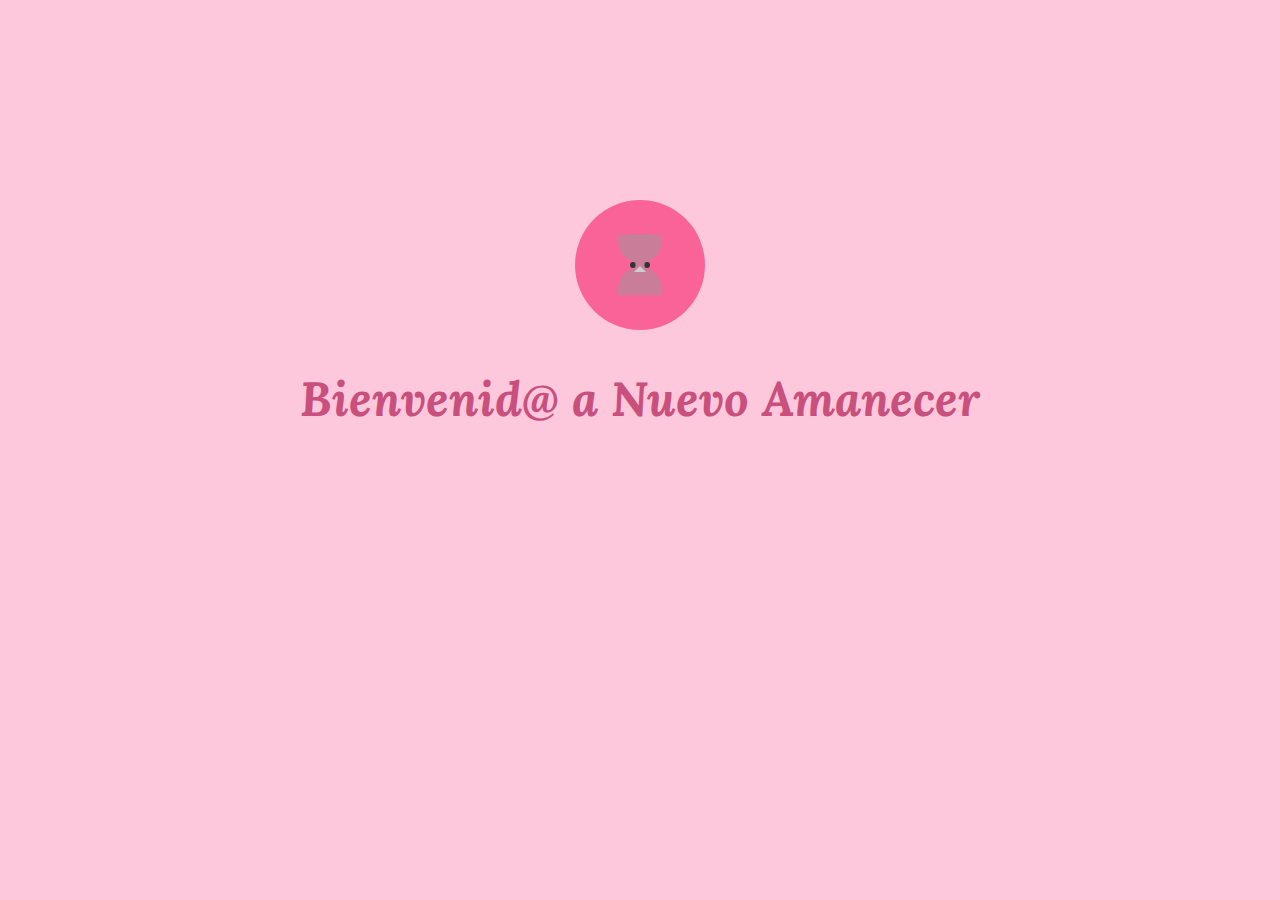
<file: index.html>
<!DOCTYPE html>
<html lang="es">
<head>
  <meta charset="UTF-8" />
  <meta name="viewport" content="width=device-width, initial-scale=1.0" />
  <title>Nuevo Amanecer - Inicio</title>
  
  <link rel="stylesheet" href="style.css">
</head>
<body >
  <style>
   
@import url('https://fonts.googleapis.com/css2?family=Ephesis&family=Yesteryear&display=swap');

body {
  background-color: #febfd6da;
  font-family: "Yesteryear", cursive;
  font-weight: 400;
  font-style: normal;
}


  .hourglassBackground {
  position: relative;
  background-color: #fa6398;
  height: 130px;
  width: 130px;
  border-radius: 50%;
  margin: 30px auto;
  margin-top: 200px;;
}

.hourglassContainer {
  position: absolute;
  top: 30px;
  left: 40px;
  width: 50px;
  height: 70px;
  -webkit-animation: hourglassRotate 2s ease-in 0s infinite;
  animation: hourglassRotate 2s ease-in 0s infinite;
  transform-style: preserve-3d;
  perspective: 1000px;
}

.hourglassContainer div,
.hourglassContainer div:before,
.hourglassContainer div:after {
  transform-style: preserve-3d;
}

@-webkit-keyframes hourglassRotate {
  0% {
    transform: rotateX(0deg);
  }

  50% {
    transform: rotateX(180deg);
  }

  100% {
    transform: rotateX(180deg);
  }
}

@keyframes hourglassRotate {
  0% {
    transform: rotateX(0deg);
  }

  50% {
    transform: rotateX(180deg);
  }

  100% {
    transform: rotateX(180deg);
  }
}

.hourglassCapTop {
  top: 0;
}

.hourglassCapTop:before {
  top: -25px;
}

.hourglassCapTop:after {
  top: -20px;
}

.hourglassCapBottom {
  bottom: 0;
}

.hourglassCapBottom:before {
  bottom: -25px;
}

.hourglassCapBottom:after {
  bottom: -20px;
}

.hourglassGlassTop {
  transform: rotateX(90deg);
  position: absolute;
  top: -16px;
  left: 3px;
  border-radius: 50%;
  width: 44px;
  height: 44px;
  background-color: #999999;
}

.hourglassGlass {
  perspective: 100px;
  position: absolute;
  top: 32px;
  left: 20px;
  width: 10px;
  height: 6px;
  background-color: #999999;
  opacity: 0.5;
}

.hourglassGlass:before,
.hourglassGlass:after {
  content: '';
  display: block;
  position: absolute;
  background-color: #999999;
  left: -17px;
  width: 44px;
  height: 28px;
}

.hourglassGlass:before {
  top: -27px;
  border-radius: 0 0 25px 25px;
}

.hourglassGlass:after {
  bottom: -27px;
  border-radius: 25px 25px 0 0;
}

.hourglassCurves:before,
.hourglassCurves:after {
  content: '';
  display: block;
  position: absolute;
  top: 32px;
  width: 6px;
  height: 6px;
  border-radius: 50%;
  background-color: #333;
  animation: hideCurves 2s ease-in 0s infinite;
}

.hourglassCurves:before {
  left: 15px;
}

.hourglassCurves:after {
  left: 29px;
}

@-webkit-keyframes hideCurves {
  0% {
    opacity: 1;
  }

  25% {
    opacity: 0;
  }

  30% {
    opacity: 0;
  }

  40% {
    opacity: 1;
  }

  100% {
    opacity: 1;
  }
}

@keyframes hideCurves {
  0% {
    opacity: 1;
  }

  25% {
    opacity: 0;
  }

  30% {
    opacity: 0;
  }

  40% {
    opacity: 1;
  }

  100% {
    opacity: 1;
  }
}

.hourglassSandStream:before {
  content: '';
  display: block;
  position: absolute;
  left: 24px;
  width: 3px;
  background-color: white;
  -webkit-animation: sandStream1 2s ease-in 0s infinite;
  animation: sandStream1 2s ease-in 0s infinite;
}

.hourglassSandStream:after {
  content: '';
  display: block;
  position: absolute;
  top: 36px;
  left: 19px;
  border-left: 6px solid transparent;
  border-right: 6px solid transparent;
  border-bottom: 6px solid #fff;
  animation: sandStream2 2s ease-in 0s infinite;
}

@-webkit-keyframes sandStream1 {
  0% {
    height: 0;
    top: 35px;
  }

  50% {
    height: 0;
    top: 45px;
  }

  60% {
    height: 35px;
    top: 8px;
  }

  85% {
    height: 35px;
    top: 8px;
  }

  100% {
    height: 0;
    top: 8px;
  }
}

@keyframes sandStream1 {
  0% {
    height: 0;
    top: 35px;
  }

  50% {
    height: 0;
    top: 45px;
  }

  60% {
    height: 35px;
    top: 8px;
  }

  85% {
    height: 35px;
    top: 8px;
  }

  100% {
    height: 0;
    top: 8px;
  }
}

@-webkit-keyframes sandStream2 {
  0% {
    opacity: 0;
  }

  50% {
    opacity: 0;
  }

  51% {
    opacity: 1;
  }

  90% {
    opacity: 1;
  }

  91% {
    opacity: 0;
  }

  100% {
    opacity: 0;
  }
}

@keyframes sandStream2 {
  0% {
    opacity: 0;
  }

  50% {
    opacity: 0;
  }

  51% {
    opacity: 1;
  }

  90% {
    opacity: 1;
  }

  91% {
    opacity: 0;
  }

  100% {
    opacity: 0;
  }
}

.hourglassSand:before,
.hourglassSand:after {
  content: '';
  display: block;
  position: absolute;
  left: 6px;
  background-color: rgb(244, 45, 181);
  perspective: 500px;
}

.hourglassSand:before {
  top: 8px;
  width: 39px;
  border-radius: 3px 3px 30px 30px;
  animation: sandFillup 2s ease-in 0s infinite;
}

.hourglassSand:after {
  border-radius: 30px 30px 3px 3px;
  animation: sandDeplete 2s ease-in 0s infinite;
}

@-webkit-keyframes sandFillup {
  0% {
    opacity: 0;
    height: 0;
  }

  60% {
    opacity: 1;
    height: 0;
  }

  100% {
    opacity: 1;
    height: 17px;
  }
}

@keyframes sandFillup {
  0% {
    opacity: 0;
    height: 0;
  }

  60% {
    opacity: 1;
    height: 0;
  }

  100% {
    opacity: 1;
    height: 17px;
  }
}

@-webkit-keyframes sandDeplete {
  0% {
    opacity: 0;
    top: 45px;
    height: 17px;
    width: 38px;
    left: 6px;
  }

  1% {
    opacity: 1;
    top: 45px;
    height: 17px;
    width: 38px;
    left: 6px;
  }

  24% {
    opacity: 1;
    top: 45px;
    height: 17px;
    width: 38px;
    left: 6px;
  }

  25% {
    opacity: 1;
    top: 41px;
    height: 17px;
    width: 38px;
    left: 6px;
  }

  50% {
    opacity: 1;
    top: 41px;
    height: 17px;
    width: 38px;
    left: 6px;
  }

  90% {
    opacity: 1;
    top: 41px;
    height: 0;
    width: 10px;
    left: 20px;
  }
}

@keyframes sandDeplete {
  0% {
    opacity: 0;
    top: 45px;
    height: 17px;
    width: 38px;
    left: 6px;
  }

  1% {
    opacity: 1;
    top: 45px;
    height: 17px;
    width: 38px;
    left: 6px;
  }

  24% {
    opacity: 1;
    top: 45px;
    height: 17px;
    width: 38px;
    left: 6px;
  }

  25% {
    opacity: 1;
    top: 41px;
    height: 17px;
    width: 38px;
    left: 6px;
  }

  50% {
    opacity: 1;
    top: 41px;
    height: 17px;
    width: 38px;
    left: 6px;
  }

  90% {
    opacity: 1;
    top: 41px;
    height: 0;
    width: 10px;
    left: 20px;
  }
}
h2{
  justify-content: center;
  text-align: center;
   font-size: 3rem;
  color: #c94f7c;
  font-weight: bold;
  margin-bottom: 1rem;
  line-height: 1.2;
  animation: fadeInUp 0.6s ease forwards;
}

  </style>
  <div class="hourglassBackground">
      <div class="hourglassContainer">
        <div class="hourglassCurves"></div>
        <div class="hourglassCapTop"></div>
        <div class="hourglassGlassTop"></div>
        <div class="hourglassSand"></div>
        <div class="hourglassSandStream"></div>
        <div class="hourglassCapBottom"></div>
        <div class="hourglassGlass"></div>
      </div>
    </div>
  
    <h2 >Bienvenid@ a Nuevo  Amanecer</h2>

  <script>
    // Espera 2.5 segundos y redirige a portada.html
    setTimeout(() => {
      window.location.href = "portada.html";
    }, 5000);
  </script>

</body>
</html>
</file>
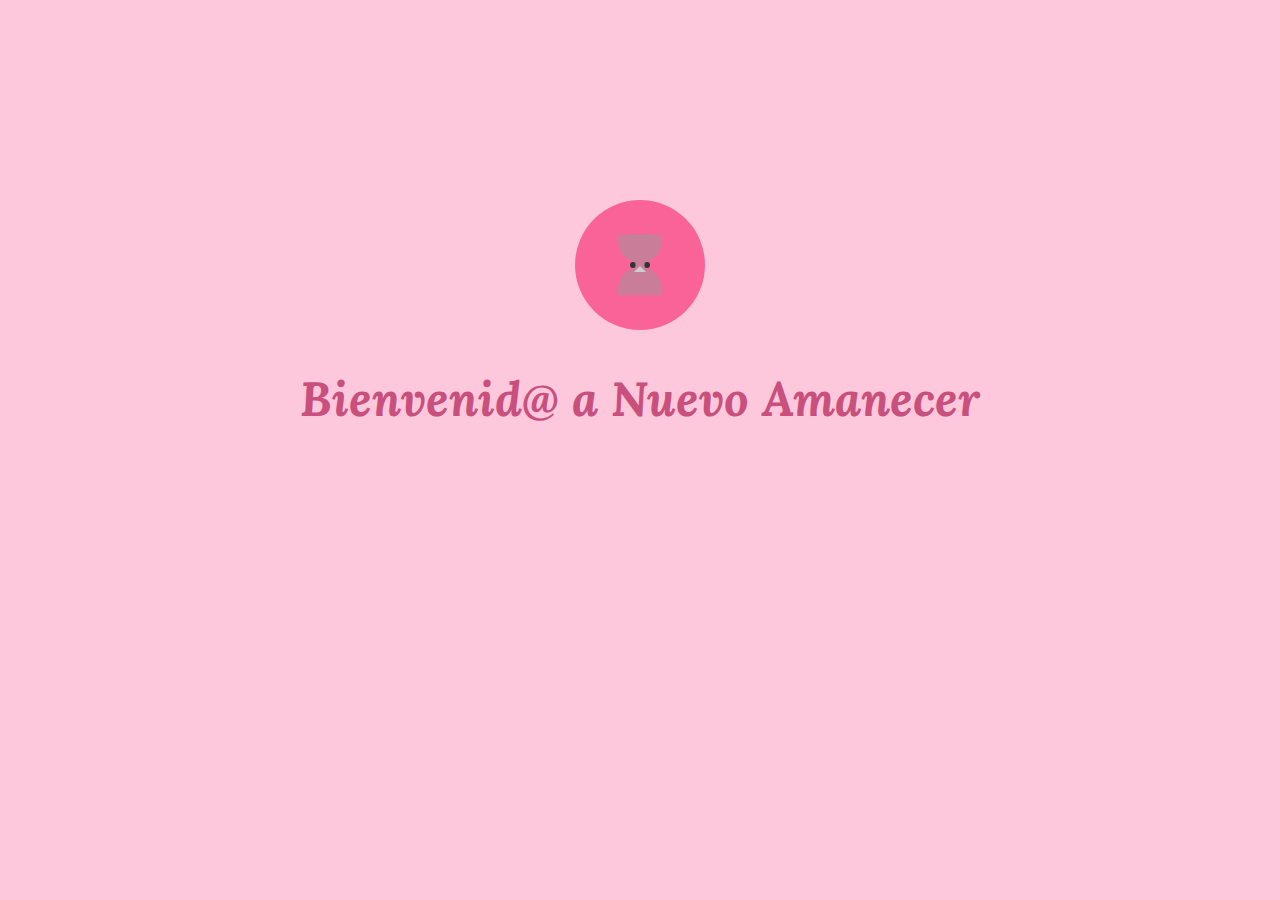
<file: public/index.html>
<!DOCTYPE html>
<html lang="es">
<head>
  <meta charset="UTF-8" />
  <meta name="viewport" content="width=device-width, initial-scale=1.0" />
  <link rel="icon" href="favicon.ico" type="image/x-icon">
  <title>Nuevo Amanecer - Inicio </title>
  <!--  Keywords-->
     <meta name="description" content="Sublimación personalizada, regalos únicos y diseños creativos. Servicio profesional en Chile con productos exclusivos.">
  <meta name="keywords" content="sublimación, regalos personalizados, diseño creativo, productos únicos, Chile">
  <meta name="author" content="Karen Bustamante">
  <meta name="viewport" content="width=device-width, initial-scale=1.0">
  <!--keywords-->
  <link rel="stylesheet" href="style.css">
</head>
<body >
  <style>
@import url('https://fonts.googleapis.com/css2?family=Ephesis&family=Yesteryear&display=swap');
body {
  background-color: #febfd6da;
  font-family: "Yesteryear", cursive;
  font-weight: 400;
  font-style: normal;
}


  .hourglassBackground {
  position: relative;
  background-color: #fa6398;
  height: 130px;
  width: 130px;
  border-radius: 50%;
  margin: 30px auto;
  margin-top: 200px;;
}

.hourglassContainer {
  position: absolute;
  top: 30px;
  left: 40px;
  width: 50px;
  height: 70px;
  -webkit-animation: hourglassRotate 2s ease-in 0s infinite;
  animation: hourglassRotate 2s ease-in 0s infinite;
  transform-style: preserve-3d;
  perspective: 1000px;
}

.hourglassContainer div,
.hourglassContainer div:before,
.hourglassContainer div:after {
  transform-style: preserve-3d;
}

@-webkit-keyframes hourglassRotate {
  0% {
    transform: rotateX(0deg);
  }

  50% {
    transform: rotateX(180deg);
  }

  100% {
    transform: rotateX(180deg);
  }
}

@keyframes hourglassRotate {
  0% {
    transform: rotateX(0deg);
  }

  50% {
    transform: rotateX(180deg);
  }

  100% {
    transform: rotateX(180deg);
  }
}

.hourglassCapTop {
  top: 0;
}

.hourglassCapTop:before {
  top: -25px;
}

.hourglassCapTop:after {
  top: -20px;
}

.hourglassCapBottom {
  bottom: 0;
}

.hourglassCapBottom:before {
  bottom: -25px;
}

.hourglassCapBottom:after {
  bottom: -20px;
}

.hourglassGlassTop {
  transform: rotateX(90deg);
  position: absolute;
  top: -16px;
  left: 3px;
  border-radius: 50%;
  width: 44px;
  height: 44px;
  background-color: #999999;
}

.hourglassGlass {
  perspective: 100px;
  position: absolute;
  top: 32px;
  left: 20px;
  width: 10px;
  height: 6px;
  background-color: #999999;
  opacity: 0.5;
}

.hourglassGlass:before,
.hourglassGlass:after {
  content: '';
  display: block;
  position: absolute;
  background-color: #999999;
  left: -17px;
  width: 44px;
  height: 28px;
}

.hourglassGlass:before {
  top: -27px;
  border-radius: 0 0 25px 25px;
}

.hourglassGlass:after {
  bottom: -27px;
  border-radius: 25px 25px 0 0;
}

.hourglassCurves:before,
.hourglassCurves:after {
  content: '';
  display: block;
  position: absolute;
  top: 32px;
  width: 6px;
  height: 6px;
  border-radius: 50%;
  background-color: #333;
  animation: hideCurves 2s ease-in 0s infinite;
}

.hourglassCurves:before {
  left: 15px;
}

.hourglassCurves:after {
  left: 29px;
}

@-webkit-keyframes hideCurves {
  0% {
    opacity: 1;
  }

  25% {
    opacity: 0;
  }

  30% {
    opacity: 0;
  }

  40% {
    opacity: 1;
  }

  100% {
    opacity: 1;
  }
}

@keyframes hideCurves {
  0% {
    opacity: 1;
  }

  25% {
    opacity: 0;
  }

  30% {
    opacity: 0;
  }

  40% {
    opacity: 1;
  }

  100% {
    opacity: 1;
  }
}

.hourglassSandStream:before {
  content: '';
  display: block;
  position: absolute;
  left: 24px;
  width: 3px;
  background-color: white;
  -webkit-animation: sandStream1 2s ease-in 0s infinite;
  animation: sandStream1 2s ease-in 0s infinite;
}

.hourglassSandStream:after {
  content: '';
  display: block;
  position: absolute;
  top: 36px;
  left: 19px;
  border-left: 6px solid transparent;
  border-right: 6px solid transparent;
  border-bottom: 6px solid #fff;
  animation: sandStream2 2s ease-in 0s infinite;
}

@-webkit-keyframes sandStream1 {
  0% {
    height: 0;
    top: 35px;
  }

  50% {
    height: 0;
    top: 45px;
  }

  60% {
    height: 35px;
    top: 8px;
  }

  85% {
    height: 35px;
    top: 8px;
  }

  100% {
    height: 0;
    top: 8px;
  }
}

@keyframes sandStream1 {
  0% {
    height: 0;
    top: 35px;
  }

  50% {
    height: 0;
    top: 45px;
  }

  60% {
    height: 35px;
    top: 8px;
  }

  85% {
    height: 35px;
    top: 8px;
  }

  100% {
    height: 0;
    top: 8px;
  }
}

@-webkit-keyframes sandStream2 {
  0% {
    opacity: 0;
  }

  50% {
    opacity: 0;
  }

  51% {
    opacity: 1;
  }

  90% {
    opacity: 1;
  }

  91% {
    opacity: 0;
  }

  100% {
    opacity: 0;
  }
}

@keyframes sandStream2 {
  0% {
    opacity: 0;
  }

  50% {
    opacity: 0;
  }

  51% {
    opacity: 1;
  }

  90% {
    opacity: 1;
  }

  91% {
    opacity: 0;
  }

  100% {
    opacity: 0;
  }
}

.hourglassSand:before,
.hourglassSand:after {
  content: '';
  display: block;
  position: absolute;
  left: 6px;
  background-color: rgb(244, 45, 181);
  perspective: 500px;
}

.hourglassSand:before {
  top: 8px;
  width: 39px;
  border-radius: 3px 3px 30px 30px;
  animation: sandFillup 2s ease-in 0s infinite;
}

.hourglassSand:after {
  border-radius: 30px 30px 3px 3px;
  animation: sandDeplete 2s ease-in 0s infinite;
}

@-webkit-keyframes sandFillup {
  0% {
    opacity: 0;
    height: 0;
  }

  60% {
    opacity: 1;
    height: 0;
  }

  100% {
    opacity: 1;
    height: 17px;
  }
}

@keyframes sandFillup {
  0% {
    opacity: 0;
    height: 0;
  }

  60% {
    opacity: 1;
    height: 0;
  }

  100% {
    opacity: 1;
    height: 17px;
  }
}

@-webkit-keyframes sandDeplete {
  0% {
    opacity: 0;
    top: 45px;
    height: 17px;
    width: 38px;
    left: 6px;
  }

  1% {
    opacity: 1;
    top: 45px;
    height: 17px;
    width: 38px;
    left: 6px;
  }

  24% {
    opacity: 1;
    top: 45px;
    height: 17px;
    width: 38px;
    left: 6px;
  }

  25% {
    opacity: 1;
    top: 41px;
    height: 17px;
    width: 38px;
    left: 6px;
  }

  50% {
    opacity: 1;
    top: 41px;
    height: 17px;
    width: 38px;
    left: 6px;
  }

  90% {
    opacity: 1;
    top: 41px;
    height: 0;
    width: 10px;
    left: 20px;
  }
}

@keyframes sandDeplete {
  0% {
    opacity: 0;
    top: 45px;
    height: 17px;
    width: 38px;
    left: 6px;
  }

  1% {
    opacity: 1;
    top: 45px;
    height: 17px;
    width: 38px;
    left: 6px;
  }

  24% {
    opacity: 1;
    top: 45px;
    height: 17px;
    width: 38px;
    left: 6px;
  }

  25% {
    opacity: 1;
    top: 41px;
    height: 17px;
    width: 38px;
    left: 6px;
  }

  50% {
    opacity: 1;
    top: 41px;
    height: 17px;
    width: 38px;
    left: 6px;
  }

  90% {
    opacity: 1;
    top: 41px;
    height: 0;
    width: 10px;
    left: 20px;
  }
}
h2{
  justify-content: center;
  text-align: center;
   font-size: 3rem;
  color: #c94f7c;
  font-weight: bold;
  margin-bottom: 1rem;
  line-height: 1.2;
  animation: fadeInUp 0.6s ease forwards;
}

  </style>
  <div class="hourglassBackground">
      <div class="hourglassContainer">
        <div class="hourglassCurves"></div>
        <div class="hourglassCapTop"></div>
        <div class="hourglassGlassTop"></div>
        <div class="hourglassSand"></div>
        <div class="hourglassSandStream"></div>
        <div class="hourglassCapBottom"></div>
        <div class="hourglassGlass"></div>
      </div>
    </div>
  
    <h2 >Bienvenid@ a Nuevo  Amanecer</h2>

  <script>
    // Espera 2.5 segundos y redirige a portada.html
    setTimeout(() => {
      window.location.href = "portada.html";
    }, 5000);
  </script>

</body>
</html>
</file>
<file: style.css>
@import url('https://fonts.googleapis.com/css2?family=Lora:ital,wght@1,400..700&display=swap');
*{
  font-family: "Lora", serif;
  font-optical-sizing: auto;
  font-weight: <weight>;
  font-style: italic;
}
/*=====BOTON SORPRESA=====*/
 a {
  text-decoration: none !important;
}

.boton-sorpresa {
  position: fixed;
  bottom: 80px;
  right: 30px;
  background-color: #f7c6d5;
  color: #721c24;
  padding: 12px 18px;
  border-radius: 30px;
  font-family: 'Poppins', sans-serif;
  font-size: 16px;
  box-shadow: 0 5px 15px rgba(0,0,0,0.1);
  cursor: pointer;
  display: none;
  z-index: 999;
  animation: rebote 1s ease-in-out infinite;
  transition: opacity 0.5s ease;
}

/* Cola del botón */
.cola-boton {
  position: fixed;
  bottom: 20px;
  right: 20px;
  background-color: #f7c6d5;
  color: #721c24;
  padding: 10px 12px;
  border-radius: 50%;
  font-size: 30px;
  box-shadow: 0 3px 10px rgba(0,0,0,0.15);
  cursor: pointer;
  z-index: 998;
}

/* Rebote */
@keyframes rebote {
  0%, 100% {
    transform: translateY(0);
  }
  50% {
    transform: translateY(-6px);
  }
}

/*=====NAVBAR=====*/
.navbar-nav .nav-link {
  background:;
  position: relative;
  display: inline-block;
   color: #d8618b;
  padding-bottom: 6px;
  font-size: 1rem;
  font-weight: 400;
  transition: color 0.3s ease-in-out;
}

.navbar-nav .nav-link::after {
  content: '';
  position: absolute;
  width: 0%;
  height: 3px;
  left: 50%;
  bottom: 0;
  background: linear-gradient(to right, #ff8ac6, #ff69b4, #ff8ac6);
  border-radius: 5px;
  transform: translateX(-50%);
  transition: width 0.4s ease-in-out;
  opacity: 0.8;
}

.navbar-nav .nav-link :hover {
  color: #c2185b; 
}

.navbar-nav .nav-link:hover::after {
  width: 100%;
}

/* HERO*/
.hero-section {
  background-image: linear-gradient(148deg, rgba(226, 248, 250, 0.3) 26%, rgba(255, 182, 211, 0.42) 47%, rgba(246, 190, 237, 0.4) 65%);
  position: relative;
  padding: 5rem 1.2rem;
  text-align: center;
  min-height: 80vh;
}

.hero-title {
  font-size: 6rem;
  text-shadow: 2px 2px 4px rgba(0, 0, 0, 0.57);
  color: #d8618b;
  font-weight: bold;
  justify-content: center;
  display: flex;
  align-items: center;
  margin-bottom: 2rem;
  line-height: 1.1;
  animation: fadeInUp 0.6s ease forwards;
}
.hero-subtitle {
  font-size: 1rem;
  font-weight: 300;
  color: #a55b7a;
  max-width: 600px;
  margin: 0 auto 1.5rem;
  animation: fadeInUp 0.7s ease forwards;
}
.boton-galeria {
  display: flex;
  justify-content: center;
  margin-top: 5rem;
}

/*boton de galeria*/ 
.type--A {
  --line_color: #fa9afdff;
  --back_color: #fa5fb2ff;
}

.button {
  position: relative;
  z-index: 0;
  width: 200px;
  height: 56px;
  text-decoration: none;
  font-size: 14px;
  font-weight: bold;
  color: var(--line_color);
  letter-spacing: 2px;
  transition: all 0.3s ease;
}
.button:not(:last-child) {
  margin-bottom: 64px;
}
.button__text {
  display: flex;
  justify-content: center;
  align-items: center;
  width: 100%;
  height: 100%;
}
.button::before,
.button::after,
.button__text::before,
.button__text::after {
  content: "";
  position: absolute;
  height: 3px;
  border-radius: 2px;
  background: var(--line_color);
  transition: all 0.5s ease;
}
.button::before {
  top: 0;
  left: 54px;
  width: calc(100% - 56px * 2 - 16px);
}
.button::after {
  top: 0;
  right: 54px;
  width: 8px;
}
.button__text::before {
  bottom: 0;
  right: 54px;
  width: calc(100% - 56px * 2 - 16px);
}
.button__text::after {
  bottom: 0;
  left: 54px;
  width: 8px;
}
.button__line {
  position: absolute;
  top: 0;
  width: 56px;
  height: 100%;
  overflow: hidden;
}
.button__line::before {
  content: "";
  position: absolute;
  top: 0;
  width: 150%;
  height: 100%;
  box-sizing: border-box;
  border-radius: 300px;
  border: solid 3px var(--line_color);
}
.button__line:nth-child(1),
.button__line:nth-child(1)::before {
  left: 0;
}
.button__line:nth-child(2),
.button__line:nth-child(2)::before {
  right: 0;
}
.button:hover {
  letter-spacing: 6px;
}
.button:hover::before,
.button:hover .button__text::before {
  width: 8px;
}
.button:hover::after,
.button:hover .button__text::after {
  width: calc(100% - 56px * 2 - 16px);
}
.button__drow1,
.button__drow2 {
  position: absolute;
  z-index: -1;
  border-radius: 16px;
  transform-origin: 16px 16px;
}
.button__drow1 {
  top: -16px;
  left: 40px;
  width: 32px;
  height: 0;
  transform: rotate(30deg);
}
.button__drow2 {
  top: 44px;
  left: 77px;
  width: 32px;
  height: 0;
  transform: rotate(-127deg);
}
.button__drow1::before,
.button__drow1::after,
.button__drow2::before,
.button__drow2::after {
  content: "";
  position: absolute;
}
.button__drow1::before {
  bottom: 0;
  left: 0;
  width: 0;
  height: 32px;
  border-radius: 16px;
  transform-origin: 16px 16px;
  transform: rotate(-60deg);
}
.button__drow1::after {
  top: -10px;
  left: 45px;
  width: 0;
  height: 32px;
  border-radius: 16px;
  transform-origin: 16px 16px;
  transform: rotate(69deg);
}
.button__drow2::before {
  bottom: 0;
  left: 0;
  width: 0;
  height: 32px;
  border-radius: 16px;
  transform-origin: 16px 16px;
  transform: rotate(-146deg);
}
.button__drow2::after {
  bottom: 26px;
  left: -40px;
  width: 0;
  height: 32px;
  border-radius: 16px;
  transform-origin: 16px 16px;
  transform: rotate(-262deg);
}
.button__drow1,
.button__drow1::before,
.button__drow1::after,
.button__drow2,
.button__drow2::before,
.button__drow2::after {
  background: var(--back_color);
}
.button:hover .button__drow1 {
  animation: drow1 ease-in 0.06s;
  animation-fill-mode: forwards;
}
.button:hover .button__drow1::before {
  animation: drow2 linear 0.08s 0.06s;
  animation-fill-mode: forwards;
}
.button:hover .button__drow1::after {
  animation: drow3 linear 0.03s 0.14s;
  animation-fill-mode: forwards;
}
.button:hover .button__drow2 {
  animation: drow4 linear 0.06s 0.2s;
  animation-fill-mode: forwards;
}
.button:hover .button__drow2::before {
  animation: drow3 linear 0.03s 0.26s;
  animation-fill-mode: forwards;
}
.button:hover .button__drow2::after {
  animation: drow5 linear 0.06s 0.32s;
  animation-fill-mode: forwards;
}
@keyframes drow1 {
  0% {
    height: 0;
  }
  100% {
    height: 100px;
  }
}
@keyframes drow2 {
  0% {
    width: 0;
    opacity: 0;
  }
  10% {
    opacity: 0;
  }
  11% {
    opacity: 1;
  }
  100% {
    width: 120px;
  }
}
@keyframes drow3 {
  0% {
    width: 0;
  }
  100% {
    width: 80px;
  }
}
@keyframes drow4 {
  0% {
    height: 0;
  }
  100% {
    height: 120px;
  }
}
@keyframes drow5 {
  0% {
    width: 0;
  }
  100% {
    width: 124px;
  }
}

/*=====CATEGORIAS=====*/
.categorias{
  display: flex;
  flex-wrap: wrap;
  justify-content: center;
  gap: 2rem;
  padding: 2rem;
  cursor: pointer;

}
.categorias-title {
  color: #d8618b;
  font-size: 3rem;
  justify-content: center;
  display: flex;
  text-align: center;
}
/* tarjeta circular */
.categoria-card {;
  background: #ffe3f246;
  border-radius: 50%;
  width: 150px;
  height: 150px;
  box-shadow: 0 8px 15px rgba(255, 102, 178, 0.3);
  display: flex;
  flex-direction: column;
  align-items: center;
  justify-content: center;
  padding: 1rem;
  text-align: center;
  transition: transform 0.3s ease, box-shadow 0.3s ease;
  position: relative;
}

.categoria-card:hover {
  transform: translateY(-10px);
  box-shadow: 0 20px 35px rgba(255, 51, 133, 0.6);
}
.icono {
  font-size: 2rem;
  color: #ff66b2;
  margin-bottom: 0.0rem;
  transition: color 0.3s ease;
}

/*Hover de la tarjeta */
.categoria-card:hover .icono {
  color: #ff3385;
}
/*=====DESCRIPCION==== */
.descripcion {
  text-decoration: none;
  color: #a33b67;
  font-size: 0.61rem;
  margin-bottom: 1.2rem;
  padding: 0 0.5rem;
}


/* Responsividad para pantallas moviles */
@media (max-width: 600px) {
  .categoria-card {
    width: 180px;
    height: 180px;
  }
  
  .icono {
    font-size: 2rem;
  }
}

/*separadores*/
.separator {
  border-top: 3px dashed #ff69b4;
  margin: 4rem 0;
}

@keyframes fadeInUp {
  from {
    opacity: 0;
    transform: translateY(30px);
  }
  to {
    opacity: 1;
    transform: translateY(0);
  }
}

/* ====== SECCIÓN FAVORITOS ====== */
.favoritos-section {
  padding: 60px 0 40px 0;
}
.favoritos-container {
  max-width: 1100px;
  margin: 0 auto;
  padding: 0 24px;
}
.favoritos-title {
  text-align: center;
  color: #d8618b;
  text-shadow: 2px 3px 4px rgba(0, 0, 0, 0.59);
  font-size: 3rem;
  font-weight: bold;
  margin-bottom: 2.5rem;
  letter-spacing: 1px;
  margin-top: 1rem;
  animation: fadeInUp 0.6s ease forwards;
}
.favoritos-grid {
  display: grid;
  grid-template-columns: repeat(auto-fit, minmax(220px, 1fr));
  gap: 2rem;
}
.favorito-card {
  border-radius: 22px;
  box-shadow: 0 4px 24px #fd64a9a0;
  padding: 1.5rem 1rem 1.5rem 1rem;
  text-align: center;
  transition: transform 0.25s, box-shadow 0.25s;
}
.favorito-card:hover {
  transform: translateY(-8px) scale(1.03);
  box-shadow: 0 8px 32px #fd64a9a0;
}
.favorito-card img {
  width: 100%;
  height: 250px;
  object-fit: cover;
  border-radius: 16px 16px 0 0;
  margin-bottom: 1rem;
}
.favorito-card h3 {
  color: #d8618b;
  font-size: 1.3rem;
  margin: 0.5rem 0 0.2rem 0;
}
.favorito-card p {
  color: #7c3a53;
  font-size: 1rem;
  margin-bottom: 0;
}
@media (max-width: 600px) {
  .favorito-card img {
    height: 180px;
  }
}

/* ====== SECCIÓN TESTIMONIOS ====== */
.testimonios-section {
  padding: 60px 0 40px 0;
}
.testimonios-container {
  max-width: 1000px;
  margin: 0 auto;
  padding: 0 24px;
}
.testimonios-title {
  text-align: center;
  color: #d8618b;
  font-size: 3rem;
  text-shadow: 2px 3px 4px rgba(0, 0, 0, 0.61);
  font-weight: bold;
  margin-bottom: 2rem;
  letter-spacing: 1px;
}
.testimonios-grid {
  display: grid;
  grid-template-columns: repeat(auto-fit, minmax(260px, 1fr));
  gap: 2rem;
}
.testimonio-card {
  border-radius: 22px;
  box-shadow: 0 2px 12px #fbc2e1a0;
  padding: 2rem 1.2rem 1.5rem 1.2rem;
  text-align: center;
  position: relative;
  transition: box-shadow 0.25s, transform 0.25s;
}
.testimonio-card:hover {
  box-shadow: 0 8px 32px #fd64a9a0;
  transform: translateY(-4px) scale(1.02);
}
.testimonio-icon {
  font-size: 2.5rem;
  color: #fd64a9d5;
  margin-bottom: 0.5rem;
  line-height: 1;
}
.testimonio-card p {
  color: #7c3a53;
  font-size: 1rem;
  margin-bottom: 1rem;
}
.testimonio-card span {
  color: #d8618b;
  font-weight: 600;
  font-size: 2rem;
}

@media (max-width: 600px) {
  .testimonio-card {
    padding: 1.5rem 1rem 1rem 1rem;
  }
}


/*=====SOBRE NOSOTRAS=====*/
.sobre-nosotras-section {
  background-image: linear-gradient(148deg, rgba(255, 182, 211, 0.42) 47%, rgba(246, 190, 237, 0.4) 65%);
  padding: 60px 0 40px 0;
}
.sobre-nosotras-container {
  max-width: 700px;
  margin: 0 auto;
  padding: 0 24px;
  text-align: center;
}
.sobre-nosotras-title {
  color: #d8618b;
  font-size: 3rem;
  text-shadow: 2px 3px 4px rgba(0, 0, 0, 0.1);
  font-weight: bold;
  margin-bottom: 1.5rem;
  letter-spacing: 1px;
}
.sobre-nosotras-container p {
  color: #7c3a53;
  font-size: 1.1rem;
  font-weight: bold;
  margin-bottom: 2rem;
}
.sobre-nosotras-equipo {
  display: flex;
  flex-direction: column;
  align-items: center;
  gap: 1.2rem;
}
.sobre-nosotras-img {
  width: 120px;
  height: 120px;
  object-fit: cover;
  border-radius: 50%;
  box-shadow: 0 2px 12px #fbc2e1a0;
  margin-bottom: 0.5rem;
}
.sobre-nosotras-frase {
  display: flex;
  align-items: center;
  gap: 0.5rem;
  color: #d8618b;
  font-weight: 500;
  font-size: 1.9rem;
  justify-content: center;
}

@media (max-width: 600px) {
  .sobre-nosotras-img {
    width: 80px;
    height: 80px;
  }
}
/* ====== MÉTODOS DE TRABAJO ====== */
.como-funciona-section {
  padding: 60px 0 40px 0;
}
.como-funciona-container {
  max-width: 1100px;
  margin: 0 auto;
  padding: 0 24px;
  text-align: center;
}
.como-funciona-title {
  color: #d05d85fa;
  font-size: 3rem;
  text-shadow: 2px 3px 4px rgba(0, 0, 0, 0.54);
  font-weight: bold;
  margin-bottom: 1.5rem;
}
.como-funciona-container p {
  color: #7c3a53;
  font-size: 1.2rem;
  margin-bottom: 1rem;
}
.como-funciona-grid {
  display: grid;
  grid-template-columns: repeat(auto-fit, minmax(230px, 1fr));
  gap: 1rem;
  margin-top: 1rem;
}
.como-funciona-card {
  background: #ffe3f2af;
  border-radius: 22px;
  box-shadow: 0 2px 12px #f8e0eddb;
  padding: 2rem 1.2rem 1.5rem 1.2rem;
  text-align: center;
  transition: box-shadow 0.25s, transform 0.25s;
}
.como-funciona-card:hover {
  box-shadow: 0 8px 32px #fd64a9a0;
  transform: translateY(-4px) scale(1.02);
}
.como-funciona-card i {
  font-size: 3rem;
  color: #d8618b;
  margin-bottom: 2rem;
  display: block;
}
.como-funciona-card h3 {
  color: #e4559dff;
  font-size: 2rem;
  margin-bottom: 0.5rem;
  font-weight: bold;
}
.como-funciona-card p {
  color: #7c3a53;
  font-size: 1rem;
}
@media (max-width: 600px) {
  .como-funciona-card {
    padding: 1.5rem 1rem 1rem 1rem;
  }
}

/* ====== CONTACTO Y REDES ====== */
.contacto-section {
  background-image: linear-gradient(148deg, rgba(226, 248, 250, 0.3) 26%, rgba(255, 182, 211, 0.42) 47%, rgba(246, 190, 237, 0.4) 65%);
  padding: 60px 0 40px 0;
}
.contacto-container {
  max-width: 700px;
  margin: 0 auto;
  padding: 0 24px;
  text-align: center;
}
.contacto-title {
  color: #d8618b;
  text-shadow: 2px 3px 4px rgba(0, 0, 0, 0.1);
  font-size: 3rem;
  font-weight: bold;
  margin-bottom: 1.5rem;
  animation: bounce 3s ease-in-out infinite alternate;
}
@keyframes bounce {
  from { transform: translateY(0); }
  to { transform: translateY(-20px); }
}


/* ====BOTON DE WHATSAPP==== */ 
.whatsapp-center {
  display: flex;
  justify-content: center;
  align-items: center;
  margin: 1.5rem 0 2rem 0;
}

.whatsapp-btn {
  display: inline-flex;
  align-items: center;
  gap: 0.7rem;
  background: #25d366;
  color: #fff;
  font-size: 0.8rem;
  font-weight: 600;
  padding: 1rem 2.2rem;
  border-radius: 999px;
  box-shadow: 0 4px 24px #25d36655;
  text-decoration: none;
  transition: background 0.3s, transform 0.3s, box-shadow 0.3s;
  animation: pulseWsp 1.5s infinite;
}

.whatsapp-btn i {
  font-size: 1.7rem;
}

.whatsapp-btn:hover {
  background: #128c7e;
  transform: scale(1.07);
  box-shadow: 0 8px 32px #128c7e55;
}

@keyframes pulseWsp {
  0% { box-shadow: 0 0 0 0 #25d36655; }
  70% { box-shadow: 0 0 0 12px #25d36622; }
  100% { box-shadow: 0 0 0 0 #25d36655; }
}


.redes-sociales {
  margin-top: 2rem;
  display: flex;
  justify-content: center;
  gap: 2rem;
}
.redes-sociales a {
  color: #d8618b;
  font-size: 1.2rem;
  transition: color 0.3s, transform 0.3s;
  text-decoration: none;
  display: flex;
  align-items: center;
  gap: 0.5rem;
}
.redes-sociales a:hover {
  color: #fd64a9d5;
  transform: scale(1.12);
}
.contacto-container .info-extra {
  color: #7c3a53;
  margin-top: 1rem;
}

/* ====== RESPONSIVE ====== */
@media (max-width: 900px) {
  .favoritos-grid, .testimonios-grid, .como-funciona-grid {
    grid-template-columns: 1fr 1fr;
  }
}
@media (max-width: 900px) {
  .favoritos-title, .testimonios-title, .sobre-nosotras-title, .como-funciona-title, .contacto-title { font-size: 1.2rem; }
  .favorito-card img { height: 120px; }
  .testimonios-section, .favoritos-section, .sobre-nosotras-section, .como-funciona-section, .contacto-section { padding: 32px 0 24px 0; }
  .favoritos-grid, .testimonios-grid, .como-funciona-grid { grid-template-columns: 1fr; }
  .redes_sociales { gap: 1rem; }
}

/* =====FOOTER===== */
.footer-section {
  color: #d8618b;
  font-size: 0.8rem;
  border-radius: 0.5rem 0.5rem 0 0;
  box-shadow: 0 -2px 12px 0 #fbc2e1a0;
  margin-top: 0;
  padding: 32px 0 16px 0;
}
.footer-container {
  max-width: 500px;
  margin: 0 auto;
  padding: 0 24px;
  gap: 1.2rem;
  display: flex;
  flex-direction: column;
  align-items: center;
}
.footer-logo-img {
  width: 60px;
  height: 60px;
  object-fit: contain;
  border-radius: 50%;
  background: #fff;
  box-shadow: 0 2px 12px #fbc2e1a0;
  margin-bottom: 0.5rem;
}
.footer-info {
  text-align: center;
}
.info-extra {
  color: #7c3a53;
  font-size: 2rem;
  margin-top: 0.5rem;
}
.footer-redes {
  display: flex;
  gap: 1.5rem;
  margin-top: 0.5rem;
}

@media (max-width: 600px) {
  .footer-container { gap: 0.7rem; }
  .footer-logo-img { width: 44px; height: 44px; }
  .sobre-nosotras-img { width: 80px; height: 80px; }
}
/*=====TITULO PRODUCTOS=====*/

.page-title
{
  text-align: center;
  color: #d8618b;
  font-size: 3rem;
  text-shadow: 2px 3px 4px rgba(0, 0, 0, 0.25);
  font-weight: bold;
  margin-top: 3rem;
  margin-bottom: 0.5rem;
  letter-spacing: 1px;
}
/*=====CARRUSEL  =====*/
 .productos-carrusel-section {
  background-image: linear-gradient(148deg, rgba(226, 248, 250, 0.3) 26%, rgba(255, 182, 211, 0.42) 47%, rgba(246, 190, 237, 0.4) 65%);
      padding: 90px 0 22px 0;
      position: relative;
      overflow: hidden;
    }

    .productos-title {
      text-align: center;
      color: #d8618b;
      font-size: 3rem;
      text-shadow: 2px 3px 4px rgba(0, 0, 0, 0.25);
      font-weight: bold;
      margin-top: 3rem;
      margin-bottom: 0.5rem;
      letter-spacing: 1px;
    }    

    .productos-subtitle {
      text-align: center;
      text-shadow: 1px 2px 3px rgba(0, 0, 0, 0.29);
      color: #7c3a53;
      font-size: 1rem;
      margin-bottom: 2rem;
    
    }
    .productos-carrusel {
      display: flex;
      gap: 2rem;
      overflow-x: auto;
      scroll-behavior: smooth;
      padding: 1rem 2rem 1rem 2rem;
      scrollbar-width: none;
    }
    .productos-carrusel::-webkit-scrollbar {
      display: none;
    }
    .producto-card {
      border-radius: 22px;
      box-shadow: 0 4px 24px #fd64a9a0;
      min-width: 240px;
      max-width: 240px;
      min-height: 400px;
      max-height: 400px;
      flex: 0 0 auto;
      padding: 1.5rem 1rem 1.5rem 1rem;
      text-align: center;
      transition: transform 0.25s, box-shadow 0.25s;
      display: flex;
      flex-direction: column;
      align-items: center;
    }
    .producto-card:hover {
      transform: translateY(-8px) scale(1.03);
      box-shadow: 0 8px 32px #fd64a9a0;
    }
    .producto-card img {
      width: 100%;
      height: 180px;
      object-fit: cover;
      border-radius: 16px 16px 0 0;
      margin-bottom: 1rem;
    }
    .producto-card h3 {
      color: #ec125eff;
      text-shadow: 1px 2px 3px rgba(0, 0, 0, 0.39);
      font-size: 1.4rem;
      margin: 0.5rem 0 0.2rem 0;
      font-weight: bold;
    }
    @keyframes slideInLeft {
  from { transform: translateX(-100%); }
  to { transform: translateX(0); }
}

.preview-item {
  position: relative;
}

.delete-btn {
  background-color: #dc3545; 
  color: white;
  border: none;
  padding: 5px 10px;
  border-radius: 5px;
  cursor: pointer;
  margin-top: 5px; 
  font-size: 0.8em;
  transition: background-color 0.3s ease;
}

.delete-btn:hover {
  background-color: #c82333;
}

    .producto-card p {
      color: #2e0917ff;
      font-size: 1rem;
      margin-bottom: 0.2rem;
    }
    .producto-btn {
      display: inline-flex;
      align-items: center;
      gap: 0.5rem;
      padding: 0.6rem 1.3rem;
      background: #fd64a9d5;
      color: #000;
      border-radius: 999px;
      font-size: 0.7rem;
      font-weight: 500;
      box-shadow: 0 2px 12px #fbc2e1a0;
      text-decoration: none;
      transition: background 0.3s, transform 0.3s;
      margin-top: auto;
    }
    .producto-btn:hover {
      background: #d8618b;
      transform: translateY(-2px) scale(1.05);
    }
    .carrusel-btn {
      position: absolute;
      top: 50%;
      transform: translateY(-50%);
      background: #fff;
      border: none;
      border-radius: 50%;
      box-shadow: 0 2px 12px #fbc2e1a0;
      color: #d8618b;
      font-size: 2rem;
      width: 44px;
      height: 44px;
      cursor: pointer;
      z-index: 2;
      transition: background 0.2s, color 0.2s;
    }
    .carrusel-btn-left { left: 16px; }
    .carrusel-btn-right { right: 16px; }
    .carrusel-btn:hover {
      background: #fd64a9d5;
      color: #fff;
    }


    /* ========GALERIA =====*/
    
    .galeria-section {
      background-image: linear-gradient(148deg, rgba(226, 248, 250, 0.3) 26%, rgba(255, 182, 211, 0.42) 47%, rgba(246, 190, 237, 0.4) 65%);
    }
    .galeria-title {
      text-align: center;
      color: #d8618b;
      font-size: 3rem;
      text-shadow: 2px 3px 4px rgba(0, 0, 0, 0.1);
      font-weight: bold;
      margin-bottom: 0.5rem;
      letter-spacing: 1px;
      animation: bounce 1s ease-in-out infinite alternate;
    }
    @keyframes bounce {
      from { transform: translateY(0); }
      to { transform: translateY(-20px); }
       }
       
    .galeria-subtitle {
      text-align: center;
      color: #893455ff;
      font-size: 1.2rem;
      margin-bottom: 2rem;
    }
    .galeria-grid {
      display: grid;
      grid-template-columns: repeat(auto-fit, minmax(180px, 1fr));
      gap: 1.5rem;
      max-width: 1100px;
      margin: 0 auto;
      padding: 0 24px;
    }
    .galeria-img-box {
      border-radius: 18px;
      box-shadow: 0 2px 12px #fbc2e1a0;
      overflow: hidden;
      transition: box-shadow 0.25s, transform 0.25s;
      display: flex;
      align-items: center;
      justify-content: center;
      height: 350px;
    }
    .galeria-img-box img {
      width: 100%;
      height: 100%;
      object-fit: cover;
      transition: transform 0.3s;
    }
    .galeria-img-box:hover {
      box-shadow: 0 8px 32px #fd64a9a0;
      transform: scale(1.03);
    }
    .galeria-img-box:hover img {
      transform: scale(1.08);
    }


  .galeria {
  text-align: center;
  padding: 2rem;
}

.galeria-title {
  font-size: 2rem;
  margin-bottom: 1.5rem;
}

.galeria-grid {
  display: grid;
  grid-template-columns: repeat(auto-fit, minmax(180px, 1fr));
  gap: 1rem;
}

.galeria-item img {
  width: 100%; 
  object-fit: cover;
  border-radius: 10px;
  cursor: pointer;
  transition: transform 0.3s ease;
}

.galeria-item img:hover {
  transform: scale(1.05);
}

    
/* Responsivo */
@media (max-width: 900px) {
  .lightbox-content {
    max-width: 95%;
    max-height: 60%;
  }
}

/******--- Responsive general---******/
@media (max-width: 900px) {
  .navbar-nav .nav-link {
    font-size: 1rem;
    padding-bottom: 4px;
  }
  .hero-title {
    font-size: 2rem;
  }
  .hero-subtitle {
    font-size: 2rem;
  }
  .hero-menu a {
    font-size: 2rem;
    margin: 0 1.5rem;
  }
  .favoritos-title,
  .testimonios-title,
  .sobre-nosotras-title,
  .como-funciona-title,
  .contacto-title,
  .productos-title,
  .galeria-title {
    font-size: 2rem;
  }
  .favorito-card h3,
  .testimonio-card span,
  .como-funciona-card h3,
  .producto-card h3 {
    font-size: 1rem;
  }
  .favorito-card p,
  .testimonio-card p,
  .como-funciona-card p,
  .producto-card p,
  .galeria-subtitle {
    font-size: 1rem;
  }

  .sobre-nosotras-title {
    font-size: 1rem;
  }
  .sobre-nosotras-container p {
    font-size:  1rem;
  }
  span{
    font-size: 1rem;
  }
 
  .favorito-card img,
  .producto-card img,
  .galeria-img-box,
  .sobre-nosotras-img {
    height: 100px;
  }
  .productos-carrusel {
    gap: 1rem;
    padding: 1rem;
  }
  .galeria-grid,
  .favoritos-grid,
  .testimonios-grid,
  .como-funciona-grid {
    grid-template-columns: 1fr 1fr;
  }
  .contacto-description {
    font-size: 1rem;
  }
  .footer-logo-img {
    width: 20px;
    height: 20px;
  }
}


/*botones de filtro*/
.galeria-filtros {
  margin-bottom: 20px;
  text-align: center;
}
.galeria-filtros button {
  margin: 5px;
  padding: 8px 15px;
  border: none;
  background: #f97fef;
  color: #fff;
  cursor: pointer;
  border-radius: 5px;
  transition: background 0.3s;
}

.galeria-item:hover {
    transform: translateY(-5px); 
    box-shadow: 0 8px 16px rgba(0, 0, 0, 0.2);
}
</file>
<file: public/style.css>
@import url('https://fonts.googleapis.com/css2?family=Lora:ital,wght@1,400..700&display=swap');
*{
  font-family: "Lora", serif;
  font-optical-sizing: auto;
  font-weight: <weight>;
  font-style: italic;
}
/*=====BOTON SORPRESA=====*/

.boton-sorpresa {
  position: fixed;
  bottom: 80px;
  right: 30px;
  background-color: #f7c6d5;
  color: #721c24;
  padding: 12px 18px;
  border-radius: 30px;
  font-family: 'Poppins', sans-serif;
  font-size: 16px;
  box-shadow: 0 5px 15px rgba(0,0,0,0.1);
  cursor: pointer;
  display: none;
  z-index: 999;
  animation: rebote 1s ease-in-out infinite;
  transition: opacity 0.5s ease;
}

/* Cola del botón */
.cola-boton {
  position: fixed;
  bottom: 20px;
  right: 20px;
  background-color: #f7c6d5;
  color: #721c24;
  padding: 10px 12px;
  border-radius: 50%;
  font-size: 30px;
  box-shadow: 0 3px 10px rgba(0,0,0,0.15);
  cursor: pointer;
  z-index: 998;
}

/* Rebote */
@keyframes rebote {
  0%, 100% {
    transform: translateY(0);
  }
  50% {
    transform: translateY(-6px);
  }
}

/*=====NAVBAR=====*/
.navbar-nav .nav-link {
  background:;
  position: relative;
  display: inline-block;
   color: #d8618b;
  padding-bottom: 6px;
  font-size: 1rem;
  font-weight: 400;
  transition: color 0.3s ease-in-out;
}

.navbar-nav .nav-link::after {
  content: '';
  position: absolute;
  width: 0%;
  height: 3px;
  left: 50%;
  bottom: 0;
  background: linear-gradient(to right, #ff8ac6, #ff69b4, #ff8ac6);
  border-radius: 5px;
  transform: translateX(-50%);
  transition: width 0.4s ease-in-out;
  opacity: 0.8;
}

.navbar-nav .nav-link :hover {
  color: #c2185b; 
}

.navbar-nav .nav-link:hover::after {
  width: 100%;
}

/* HERO*/
.hero-section {
  background-image: linear-gradient(148deg, rgba(226, 248, 250, 0.3) 26%, rgba(255, 182, 211, 0.42) 47%, rgba(246, 190, 237, 0.4) 65%);
  position: relative;
  padding: 5rem 1.2rem;
  text-align: center;
  min-height: 80vh;
}

.hero-title {
  font-size: 6rem;
  text-shadow: 2px 2px 4px rgba(0, 0, 0, 0.57);
  color: #d8618b;
  font-weight: bold;
  justify-content: center;
  display: flex;
  align-items: center;
  margin-bottom: 2rem;
  line-height: 1.1;
  animation: fadeInUp 0.6s ease forwards;
}
.hero-subtitle {
  font-size: 1rem;
  font-weight: 300;
  color: #a55b7a;
  max-width: 600px;
  margin: 0 auto 1.5rem;
  animation: fadeInUp 0.7s ease forwards;
}
.boton-galeria {
  display: flex;
  justify-content: center;
  margin-top: 5rem;
}

/*boton de galeria*/ 
.type--A {
  --line_color: #fa9afdff;
  --back_color: #fa5fb2ff;
}

.button {
  position: relative;
  z-index: 0;
  width: 200px;
  height: 56px;
  text-decoration: none;
  font-size: 14px;
  font-weight: bold;
  color: var(--line_color);
  letter-spacing: 2px;
  transition: all 0.3s ease;
}
.button:not(:last-child) {
  margin-bottom: 64px;
}
.button__text {
  display: flex;
  justify-content: center;
  align-items: center;
  width: 100%;
  height: 100%;
}
.button::before,
.button::after,
.button__text::before,
.button__text::after {
  content: "";
  position: absolute;
  height: 3px;
  border-radius: 2px;
  background: var(--line_color);
  transition: all 0.5s ease;
}
.button::before {
  top: 0;
  left: 54px;
  width: calc(100% - 56px * 2 - 16px);
}
.button::after {
  top: 0;
  right: 54px;
  width: 8px;
}
.button__text::before {
  bottom: 0;
  right: 54px;
  width: calc(100% - 56px * 2 - 16px);
}
.button__text::after {
  bottom: 0;
  left: 54px;
  width: 8px;
}
.button__line {
  position: absolute;
  top: 0;
  width: 56px;
  height: 100%;
  overflow: hidden;
}
.button__line::before {
  content: "";
  position: absolute;
  top: 0;
  width: 150%;
  height: 100%;
  box-sizing: border-box;
  border-radius: 300px;
  border: solid 3px var(--line_color);
}
.button__line:nth-child(1),
.button__line:nth-child(1)::before {
  left: 0;
}
.button__line:nth-child(2),
.button__line:nth-child(2)::before {
  right: 0;
}
.button:hover {
  letter-spacing: 6px;
}
.button:hover::before,
.button:hover .button__text::before {
  width: 8px;
}
.button:hover::after,
.button:hover .button__text::after {
  width: calc(100% - 56px * 2 - 16px);
}
.button__drow1,
.button__drow2 {
  position: absolute;
  z-index: -1;
  border-radius: 16px;
  transform-origin: 16px 16px;
}
.button__drow1 {
  top: -16px;
  left: 40px;
  width: 32px;
  height: 0;
  transform: rotate(30deg);
}
.button__drow2 {
  top: 44px;
  left: 77px;
  width: 32px;
  height: 0;
  transform: rotate(-127deg);
}
.button__drow1::before,
.button__drow1::after,
.button__drow2::before,
.button__drow2::after {
  content: "";
  position: absolute;
}
.button__drow1::before {
  bottom: 0;
  left: 0;
  width: 0;
  height: 32px;
  border-radius: 16px;
  transform-origin: 16px 16px;
  transform: rotate(-60deg);
}
.button__drow1::after {
  top: -10px;
  left: 45px;
  width: 0;
  height: 32px;
  border-radius: 16px;
  transform-origin: 16px 16px;
  transform: rotate(69deg);
}
.button__drow2::before {
  bottom: 0;
  left: 0;
  width: 0;
  height: 32px;
  border-radius: 16px;
  transform-origin: 16px 16px;
  transform: rotate(-146deg);
}
.button__drow2::after {
  bottom: 26px;
  left: -40px;
  width: 0;
  height: 32px;
  border-radius: 16px;
  transform-origin: 16px 16px;
  transform: rotate(-262deg);
}
.button__drow1,
.button__drow1::before,
.button__drow1::after,
.button__drow2,
.button__drow2::before,
.button__drow2::after {
  background: var(--back_color);
}
.button:hover .button__drow1 {
  animation: drow1 ease-in 0.06s;
  animation-fill-mode: forwards;
}
.button:hover .button__drow1::before {
  animation: drow2 linear 0.08s 0.06s;
  animation-fill-mode: forwards;
}
.button:hover .button__drow1::after {
  animation: drow3 linear 0.03s 0.14s;
  animation-fill-mode: forwards;
}
.button:hover .button__drow2 {
  animation: drow4 linear 0.06s 0.2s;
  animation-fill-mode: forwards;
}
.button:hover .button__drow2::before {
  animation: drow3 linear 0.03s 0.26s;
  animation-fill-mode: forwards;
}
.button:hover .button__drow2::after {
  animation: drow5 linear 0.06s 0.32s;
  animation-fill-mode: forwards;
}
@keyframes drow1 {
  0% {
    height: 0;
  }
  100% {
    height: 100px;
  }
}
@keyframes drow2 {
  0% {
    width: 0;
    opacity: 0;
  }
  10% {
    opacity: 0;
  }
  11% {
    opacity: 1;
  }
  100% {
    width: 120px;
  }
}
@keyframes drow3 {
  0% {
    width: 0;
  }
  100% {
    width: 80px;
  }
}
@keyframes drow4 {
  0% {
    height: 0;
  }
  100% {
    height: 120px;
  }
}
@keyframes drow5 {
  0% {
    width: 0;
  }
  100% {
    width: 124px;
  }
}

/*=====CATEGORIAS=====*/
.categorias{
  display: flex;
  flex-wrap: wrap;
  justify-content: center;
  gap: 2rem;
  padding: 2rem;
  cursor: pointer;

}
.categorias-title {
  color: #d8618b;
  font-size: 3rem;
  justify-content: center;
  display: flex;
  text-align: center;
}
/* tarjeta circular */
.categoria-card {;
  border-radius: 50%;
  width: 150px;
  height: 150px;
  box-shadow: 0 8px 15px rgba(255, 102, 178, 0.3);
  display: flex;
  flex-direction: column;
  align-items: center;
  justify-content: center;
  padding: 1rem;
  text-align: center;
  transition: transform 0.3s ease, box-shadow 0.3s ease;
  position: relative;
}

.categoria-card:hover {
  transform: translateY(-10px);
  box-shadow: 0 20px 35px rgba(255, 51, 133, 0.6);
}
.icono {
  font-size: 2rem;
  color: #ff66b2;
  margin-bottom: 0.0rem;
  transition: color 0.3s ease;
}

/*Hover de la tarjeta */
.categoria-card:hover .icono {
  color: #ff3385;
}
/*=====DESCRIPCION==== */
.descripcion {
  color: #a33b67;
  font-size: 0.61rem;
  margin-bottom: 1.2rem;
  padding: 0 0.5rem;
}

/* Responsividad para pantallas moviles */
@media (max-width: 600px) {
  .categoria-card {
    width: 180px;
    height: 180px;
  }
  
  .icono {
    font-size: 2rem;
  }

}

/*separadores*/
.separator {
  border-top: 3px dashed #ff69b4;
  margin: 4rem 0;
}

@keyframes fadeInUp {
  from {
    opacity: 0;
    transform: translateY(30px);
  }
  to {
    opacity: 1;
    transform: translateY(0);
  }
}


/* ====PRODUCTOS DESTACADOS====*/
#productos .grid > div {
  transition: box-shadow 0.3s, transform 0.3s;
  border: none;
}
#productos .grid > div:hover {
  box-shadow: 0 8px 32px 0 #fd64a9a0;
  transform: translateY(-6px) scale(1.03);
}
#productos img {
  height: 220px;
  object-fit: cover;
  width: 100%;
  border-radius: 1rem 1rem 0 0;
}
#productos h3 {
  margin-top: 0.5rem;
  margin-bottom: 0.5rem;
}
#productos a {
  font-weight: 500;
  letter-spacing: 0.5px;
}

/* Responsive ajustes */
@media (max-width: 768px) {
  .menu-hero { flex-direction: column; gap: 1rem; }
  #productos .grid > div img { height: 160px; }
}

/* ====== SECCIÓN FAVORITOS ====== */
.favoritos-section {
  padding: 60px 0 40px 0;
}
.favoritos-container {
  max-width: 1100px;
  margin: 0 auto;
  padding: 0 24px;
}
.favoritos-title {
  text-align: center;
  color: #d8618b;
  text-shadow: 2px 3px 4px rgba(0, 0, 0, 0.59);
  font-size: 3rem;
  font-weight: bold;
  margin-bottom: 2.5rem;
  letter-spacing: 1px;
  margin-top: 1rem;
  animation: fadeInUp 0.6s ease forwards;
}
.favoritos-grid {
  display: grid;
  grid-template-columns: repeat(auto-fit, minmax(220px, 1fr));
  gap: 2rem;
}
.favorito-card {
  border-radius: 22px;
  box-shadow: 0 4px 24px #fd64a9a0;
  padding: 1.5rem 1rem 1.5rem 1rem;
  text-align: center;
  transition: transform 0.25s, box-shadow 0.25s;
}
.favorito-card:hover {
  transform: translateY(-8px) scale(1.03);
  box-shadow: 0 8px 32px #fd64a9a0;
}
.favorito-card img {
  width: 100%;
  height: 250px;
  object-fit: cover;
  border-radius: 16px 16px 0 0;
  margin-bottom: 1rem;
}
.favorito-card h3 {
  color: #d8618b;
  font-size: 1.3rem;
  margin: 0.5rem 0 0.2rem 0;
}
.favorito-card p {
  color: #7c3a53;
  font-size: 1rem;
  margin-bottom: 0;
}

/* ====== SECCIÓN TESTIMONIOS ====== */
.testimonios-section {
  padding: 60px 0 40px 0;
}
.testimonios-container {
  max-width: 1000px;
  margin: 0 auto;
  padding: 0 24px;
}
.testimonios-title {
  text-align: center;
  color: #d8618b;
  font-size: 3rem;
  text-shadow: 2px 3px 4px rgba(0, 0, 0, 0.61);
  font-weight: bold;
  margin-bottom: 2rem;
  letter-spacing: 1px;
}
.testimonios-grid {
  display: grid;
  grid-template-columns: repeat(auto-fit, minmax(260px, 1fr));
  gap: 2rem;
}
.testimonio-card {
  border-radius: 22px;
  box-shadow: 0 2px 12px #fbc2e1a0;
  padding: 2rem 1.2rem 1.5rem 1.2rem;
  text-align: center;
  position: relative;
  transition: box-shadow 0.25s, transform 0.25s;
}
.testimonio-card:hover {
  box-shadow: 0 8px 32px #fd64a9a0;
  transform: translateY(-4px) scale(1.02);
}
.testimonio-icon {
  font-size: 2.5rem;
  color: #fd64a9d5;
  margin-bottom: 0.5rem;
  line-height: 1;
}
.testimonio-card p {
  color: #7c3a53;
  font-size: 1rem;
  margin-bottom: 1rem;
}
.testimonio-card span {
  color: #d8618b;
  font-weight: 600;
  font-size: 2rem;
}
/*=====SOBRE NOSOTRAS=====*/
.sobre-nosotras-section {
  background-image: linear-gradient(148deg, rgba(255, 182, 211, 0.42) 47%, rgba(246, 190, 237, 0.4) 65%);
  padding: 60px 0 40px 0;
}
.sobre-nosotras-container {
  max-width: 700px;
  margin: 0 auto;
  padding: 0 24px;
  text-align: center;
}
.sobre-nosotras-title {
  color: #d8618b;
  font-size: 3rem;
  text-shadow: 2px 3px 4px rgba(0, 0, 0, 0.1);
  font-weight: bold;
  margin-bottom: 1.5rem;
  letter-spacing: 1px;
}
.sobre-nosotras-container p {
  color: #7c3a53;
  font-size: 1.1rem;
  font-weight: bold;
  margin-bottom: 2rem;
}
.sobre-nosotras-equipo {
  display: flex;
  flex-direction: column;
  align-items: center;
  gap: 1.2rem;
}
.sobre-nosotras-img {
  width: 120px;
  height: 120px;
  object-fit: cover;
  border-radius: 50%;
  box-shadow: 0 2px 12px #fbc2e1a0;
  margin-bottom: 0.5rem;
}
.sobre-nosotras-frase {
  display: flex;
  align-items: center;
  gap: 0.5rem;
  color: #d8618b;
  font-weight: 500;
  font-size: 1.9rem;
  justify-content: center;
}

/* ====== MÉTODOS DE TRABAJO ====== */
.como-funciona-section {
  padding: 60px 0 40px 0;
}
.como-funciona-container {
  max-width: 1100px;
  margin: 0 auto;
  padding: 0 24px;
  text-align: center;
}
.como-funciona-title {
  color: #d05d85fa;
  font-size: 3rem;
  text-shadow: 2px 3px 4px rgba(0, 0, 0, 0.54);
  font-weight: bold;
  margin-bottom: 1.5rem;
}
.como-funciona-container p {
  color: #7c3a53;
  font-size: 1.2rem;
  margin-bottom: 1rem;
}
.como-funciona-grid {
  display: grid;
  grid-template-columns: repeat(auto-fit, minmax(230px, 1fr));
  gap: 1rem;
  margin-top: 1rem;
}
.como-funciona-card {
  background: #ffe3f2af;
  border-radius: 22px;
  box-shadow: 0 2px 12px #f8e0eddb;
  padding: 2rem 1.2rem 1.5rem 1.2rem;
  text-align: center;
  transition: box-shadow 0.25s, transform 0.25s;
}
.como-funciona-card:hover {
  box-shadow: 0 8px 32px #fd64a9a0;
  transform: translateY(-4px) scale(1.02);
}
.como-funciona-card i {
  font-size: 3rem;
  color: #d8618b;
  margin-bottom: 2rem;
  display: block;
}
.como-funciona-card h3 {
  color: #e4559dff;
  font-size: 2rem;
  margin-bottom: 0.5rem;
  font-weight: bold;
}
.como-funciona-card p {
  color: #7c3a53;
  font-size: 1rem;
}

/* ====== CONTACTO Y REDES ====== */
.contacto-section {
  background-image: linear-gradient(148deg, rgba(226, 248, 250, 0.3) 26%, rgba(255, 182, 211, 0.42) 47%, rgba(246, 190, 237, 0.4) 65%);
  padding: 60px 0 40px 0;
}
.contacto-container {
  max-width: 700px;
  margin: 0 auto;
  padding: 0 24px;
  text-align: center;
}
.contacto-title {
  color: #d8618b;
  text-shadow: 2px 3px 4px rgba(0, 0, 0, 0.1);
  font-size: 3rem;
  font-weight: bold;
  margin-bottom: 1.5rem;
  animation: bounce 3s ease-in-out infinite alternate;
}
@keyframes bounce {
  from { transform: translateY(0); }
  to { transform: translateY(-20px); }
}


/* ====BOTON DE WHATSAPP==== */ 
.whatsapp-center {
  display: flex;
  justify-content: center;
  align-items: center;
  margin: 1.5rem 0 2rem 0;
}

.whatsapp-btn {
  display: inline-flex;
  align-items: center;
  gap: 0.7rem;
  background: #25d366;
  color: #fff;
  font-size: 0.8rem;
  font-weight: 600;
  padding: 1rem 2.2rem;
  border-radius: 999px;
  box-shadow: 0 4px 24px #25d36655;
  text-decoration: none;
  transition: background 0.3s, transform 0.3s, box-shadow 0.3s;
  animation: pulseWsp 1.5s infinite;
}

.whatsapp-btn i {
  font-size: 1.7rem;
}

.whatsapp-btn:hover {
  background: #128c7e;
  transform: scale(1.07);
  box-shadow: 0 8px 32px #128c7e55;
}

@keyframes pulseWsp {
  0% { box-shadow: 0 0 0 0 #25d36655; }
  70% { box-shadow: 0 0 0 12px #25d36622; }
  100% { box-shadow: 0 0 0 0 #25d36655; }
}


.redes-sociales {
  margin-top: 2rem;
  display: flex;
  justify-content: center;
  gap: 2rem;
}
.redes-sociales a {
  color: #d8618b;
  font-size: 1.2rem;
  transition: color 0.3s, transform 0.3s;
  text-decoration: none;
  display: flex;
  align-items: center;
  gap: 0.5rem;
}
.redes-sociales a:hover {
  color: #fd64a9d5;
  transform: scale(1.12);
}
.contacto-container .info-extra {
  color: #7c3a53;
  margin-top: 1rem;
}

/* ====== RESPONSIVE ====== */
@media (max-width: 900px) {
  .favoritos-grid, .testimonios-grid, .como-funciona-grid {
    grid-template-columns: 1fr 1fr;
  }
}
@media (max-width: 900px) {
  .favoritos-title, .testimonios-title, .sobre-nosotras-title, .como-funciona-title, .contacto-title { font-size: 1.2rem; }
  .favorito-card img { height: 120px; }
  .testimonios-section, .favoritos-section, .sobre-nosotras-section, .como-funciona-section, .contacto-section { padding: 32px 0 24px 0; }
  .favoritos-grid, .testimonios-grid, .como-funciona-grid { grid-template-columns: 1fr; }
  .redes_sociales { gap: 1rem; }
}

/* =====FOOTER===== */
.footer-section {
  color: #d8618b;
  font-size: 0.8rem;
  border-radius: 0.5rem 0.5rem 0 0;
  box-shadow: 0 -2px 12px 0 #fbc2e1a0;
  margin-top: 0;
  padding: 32px 0 16px 0;
}
.footer-container {
  max-width: 500px;
  margin: 0 auto;
  padding: 0 24px;
  gap: 1.2rem;
  display: flex;
  flex-direction: column;
  align-items: center;
}
.footer-logo-img {
  width: 60px;
  height: 60px;
  object-fit: contain;
  border-radius: 50%;
  background: #fff;
  box-shadow: 0 2px 12px #fbc2e1a0;
  margin-bottom: 0.5rem;
}
.footer-info {
  text-align: center;
}
.info-extra {
  color: #7c3a53;
  font-size: 2rem;
  margin-top: 0.5rem;
}
.footer-redes {
  display: flex;
  gap: 1.5rem;
  margin-top: 0.5rem;
}

@media (max-width: 600px) {
  .footer-container { gap: 0.7rem; }
  .footer-logo-img { width: 44px; height: 44px; }
  .sobre-nosotras-img { width: 80px; height: 80px; }
}
/*=====TITULO PRODUCTOS=====*/

.page-title
{
  text-align: center;
  color: #d8618b;
  font-size: 3rem;
  text-shadow: 2px 3px 4px rgba(0, 0, 0, 0.25);
  font-weight: bold;
  margin-top: 3rem;
  margin-bottom: 0.5rem;
  letter-spacing: 1px;
}
/*=====CARRUSEL  =====*/
 .productos-carrusel-section {
  background-image: linear-gradient(148deg, rgba(226, 248, 250, 0.3) 26%, rgba(255, 182, 211, 0.42) 47%, rgba(246, 190, 237, 0.4) 65%);
      padding: 90px 0 22px 0;
      position: relative;
      overflow: hidden;
    }

    .productos-title {
      text-align: center;
      color: #d8618b;
      font-size: 3rem;
      text-shadow: 2px 3px 4px rgba(0, 0, 0, 0.25);
      font-weight: bold;
      margin-top: 3rem;
      margin-bottom: 0.5rem;
      letter-spacing: 1px;
    }    

    .productos-subtitle {
      text-align: center;
      text-shadow: 1px 2px 3px rgba(0, 0, 0, 0.29);
      color: #7c3a53;
      font-size: 1rem;
      margin-bottom: 2rem;
    
    }
    .productos-carrusel {
      display: flex;
      gap: 2rem;
      overflow-x: auto;
      scroll-behavior: smooth;
      padding: 1rem 2rem 1rem 2rem;
      scrollbar-width: none;
    }
    .productos-carrusel::-webkit-scrollbar {
      display: none;
    }
    .producto-card {
      border-radius: 22px;
      box-shadow: 0 4px 24px #fd64a9a0;
      min-width: 240px;
      max-width: 240px;
      min-height: 400px;
      max-height: 400px;
      flex: 0 0 auto;
      padding: 1.5rem 1rem 1.5rem 1rem;
      text-align: center;
      transition: transform 0.25s, box-shadow 0.25s;
      display: flex;
      flex-direction: column;
      align-items: center;
    }
    .producto-card:hover {
      transform: translateY(-8px) scale(1.03);
      box-shadow: 0 8px 32px #fd64a9a0;
    }
    .producto-card img {
      width: 100%;
      height: 180px;
      object-fit: cover;
      border-radius: 16px 16px 0 0;
      margin-bottom: 1rem;
    }
    .producto-card h3 {
      color: #ec125eff;
      text-shadow: 1px 2px 3px rgba(0, 0, 0, 0.39);
      font-size: 1.4rem;
      margin: 0.5rem 0 0.2rem 0;
      font-weight: bold;
    }
    @keyframes slideInLeft {
  from { transform: translateX(-100%); }
  to { transform: translateX(0); }
}

.preview-item {
  position: relative;
}

.delete-btn {
  background-color: #dc3545; 
  color: white;
  border: none;
  padding: 5px 10px;
  border-radius: 5px;
  cursor: pointer;
  margin-top: 5px; 
  font-size: 0.8em;
  transition: background-color 0.3s ease;
}

.delete-btn:hover {
  background-color: #c82333;
}

    .producto-card p {
      color: #2e0917ff;
      font-size: 1rem;
      margin-bottom: 0.2rem;
    }
    .producto-btn {
      display: inline-flex;
      align-items: center;
      gap: 0.5rem;
      padding: 0.6rem 1.3rem;
      background: #fd64a9d5;
      color: #000;
      border-radius: 999px;
      font-size: 0.7rem;
      font-weight: 500;
      box-shadow: 0 2px 12px #fbc2e1a0;
      text-decoration: none;
      transition: background 0.3s, transform 0.3s;
      margin-top: auto;
    }
    .producto-btn:hover {
      background: #d8618b;
      transform: translateY(-2px) scale(1.05);
    }
    .carrusel-btn {
      position: absolute;
      top: 50%;
      transform: translateY(-50%);
      background: #fff;
      border: none;
      border-radius: 50%;
      box-shadow: 0 2px 12px #fbc2e1a0;
      color: #d8618b;
      font-size: 2rem;
      width: 44px;
      height: 44px;
      cursor: pointer;
      z-index: 2;
      transition: background 0.2s, color 0.2s;
    }
    .carrusel-btn-left { left: 16px; }
    .carrusel-btn-right { right: 16px; }
    .carrusel-btn:hover {
      background: #fd64a9d5;
      color: #fff;
    }


    /* ========GALERIA =====*/
    
    .galeria-section {
      background-image: linear-gradient(148deg, rgba(226, 248, 250, 0.3) 26%, rgba(255, 182, 211, 0.42) 47%, rgba(246, 190, 237, 0.4) 65%);
    }
    .galeria-title {
      text-align: center;
      color: #d8618b;
      font-size: 3rem;
      text-shadow: 2px 3px 4px rgba(0, 0, 0, 0.1);
      font-weight: bold;
      margin-bottom: 0.5rem;
      letter-spacing: 1px;
      animation: bounce 1s ease-in-out infinite alternate;
    }
    @keyframes bounce {
      from { transform: translateY(0); }
      to { transform: translateY(-20px); }
       }
       
    .galeria-subtitle {
      text-align: center;
      color: #893455ff;
      font-size: 1.2rem;
      margin-bottom: 2rem;
    }
    .galeria-grid {
      display: grid;
      grid-template-columns: repeat(auto-fit, minmax(180px, 1fr));
      gap: 1.5rem;
      max-width: 1100px;
      margin: 0 auto;
      padding: 0 24px;
    }
    .galeria-img-box {
      border-radius: 18px;
      box-shadow: 0 2px 12px #fbc2e1a0;
      overflow: hidden;
      transition: box-shadow 0.25s, transform 0.25s;
      display: flex;
      align-items: center;
      justify-content: center;
      height: 350px;
    }
    .galeria-img-box img {
      width: 100%;
      height: 100%;
      object-fit: cover;
      transition: transform 0.3s;
    }
    .galeria-img-box:hover {
      box-shadow: 0 8px 32px #fd64a9a0;
      transform: scale(1.03);
    }
    .galeria-img-box:hover img {
      transform: scale(1.08);
    }


  .galeria {
  text-align: center;
  padding: 2rem;
}

.galeria-title {
  font-size: 2rem;
  margin-bottom: 1.5rem;
}

.galeria-grid {
  display: grid;
  grid-template-columns: repeat(auto-fit, minmax(180px, 1fr));
  gap: 1rem;
}

.galeria-item img {
  width: 100%; 
  object-fit: cover;
  border-radius: 10px;
  cursor: pointer;
  transition: transform 0.3s ease;
}

.galeria-item img:hover {
  transform: scale(1.05);
}

    
/* Responsivo */
@media (max-width: 900px) {
  .lightbox-content {
    max-width: 95%;
    max-height: 60%;
  }
}

/******--- Responsive general---******/
@media (max-width: 900px) {
  .navbar-nav .nav-link {
    font-size: 1rem;
    padding-bottom: 4px;
  }
  .hero-title {
    font-size: 2rem;
  }
  .hero-subtitle {
    font-size: 2rem;
  }
  .hero-menu a {
    font-size: 2rem;
    margin: 0 1.5rem;
  }
  .favoritos-title,
  .testimonios-title,
  .sobre-nosotras-title,
  .como-funciona-title,
  .contacto-title,
  .productos-title,
  .galeria-title {
    font-size: 2rem;
  }
  .favorito-card h3,
  .testimonio-card span,
  .como-funciona-card h3,
  .producto-card h3 {
    font-size: 1rem;
  }
  .favorito-card p,
  .testimonio-card p,
  .como-funciona-card p,
  .producto-card p,
  .galeria-subtitle {
    font-size: 1rem;
  }

  .sobre-nosotras-title {
    font-size: 1rem;
  }
  .sobre-nosotras-container p {
    font-size:  1rem;
  }
  span{
    font-size: 1rem;
  }
 
  .favorito-card img,
  .producto-card img,
  .galeria-img-box,
  .sobre-nosotras-img {
    height: 100px;
  }
  .productos-carrusel {
    gap: 1rem;
    padding: 1rem;
  }
  .galeria-grid,
  .favoritos-grid,
  .testimonios-grid,
  .como-funciona-grid {
    grid-template-columns: 1fr 1fr;
  }
  .contacto-description {
    font-size: 1rem;
  }
  .footer-logo-img {
    width: 20px;
    height: 20px;
  }
}


/*botones de filtro*/
.galeria-filtros {
  margin-bottom: 20px;
  text-align: center;
}
.galeria-filtros button {
  margin: 5px;
  padding: 8px 15px;
  border: none;
  background: #f97fef;
  color: #fff;
  cursor: pointer;
  border-radius: 5px;
  transition: background 0.3s;
}

.galeria-item:hover {
    transform: translateY(-5px); 
    box-shadow: 0 8px 16px rgba(0, 0, 0, 0.2);
}
</file>
